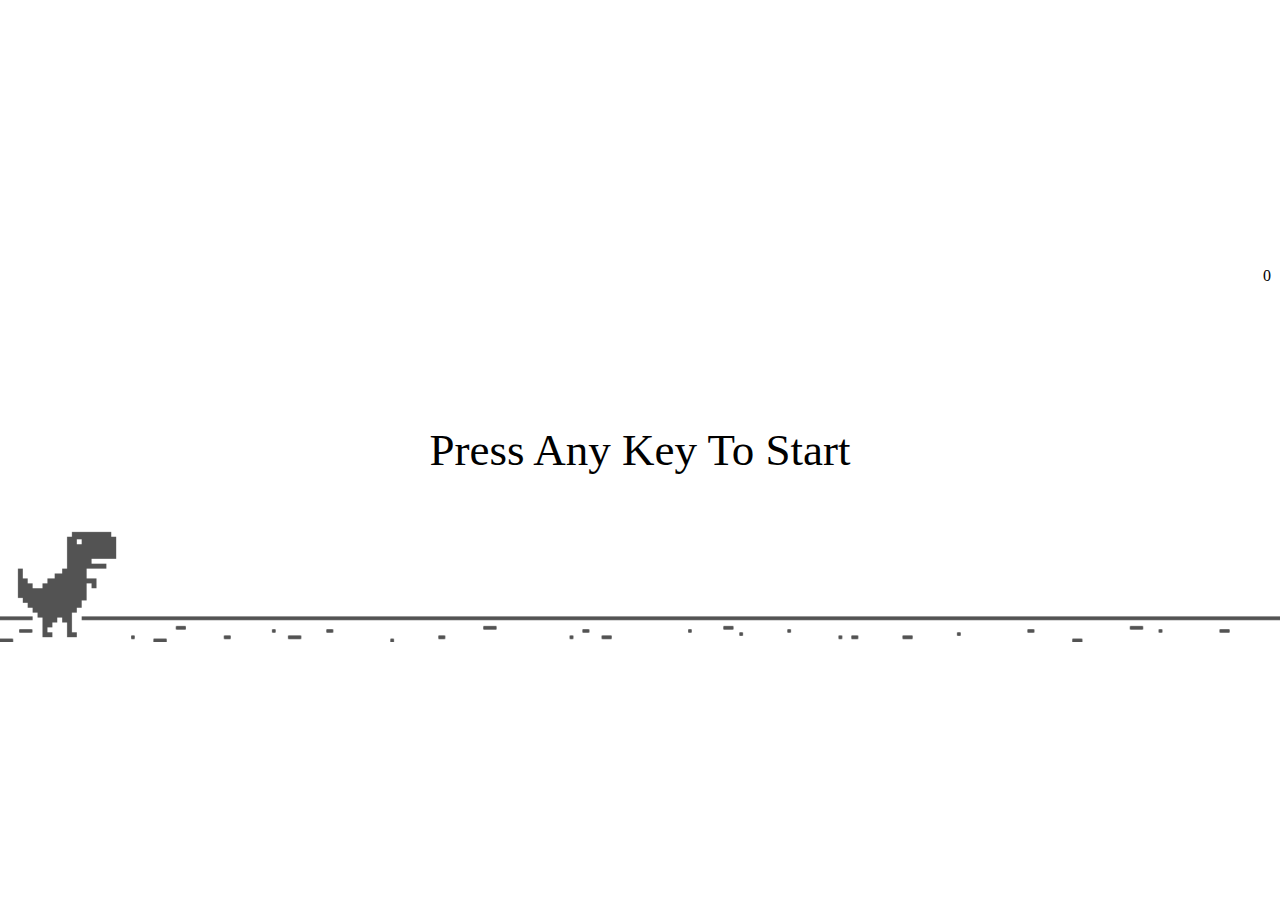
<file: index.html>
<!DOCTYPE html>
<html lang="en">
<head>
  <meta charset="UTF-8">
  <meta http-equiv="X-UA-Compatible" content="IE=edge">
  <meta name="viewport" content="width=device-width, initial-scale=1.0">
  <title>Document</title>
  <link rel="stylesheet" href="style.css">
  <script src="script.js" type="module"></script>
</head>
<body>
  <div class="world" data-world>
    <div class="score" data-score>0</div>
    <div class="start-screen" data-start-screen>Press Any Key To Start</div>
    <img src="imgs/ground.png" class="ground" data-ground>
    <img src="imgs/ground.png" class="ground" data-ground>
    <img src="imgs/dino-stationary.png" class='dino' data-dino>
  </div>
<!-- 
  |\ /|
 /_^ ^_\
   \v/

The fox goes "moo!"
-->
</body>
</html>
</file>
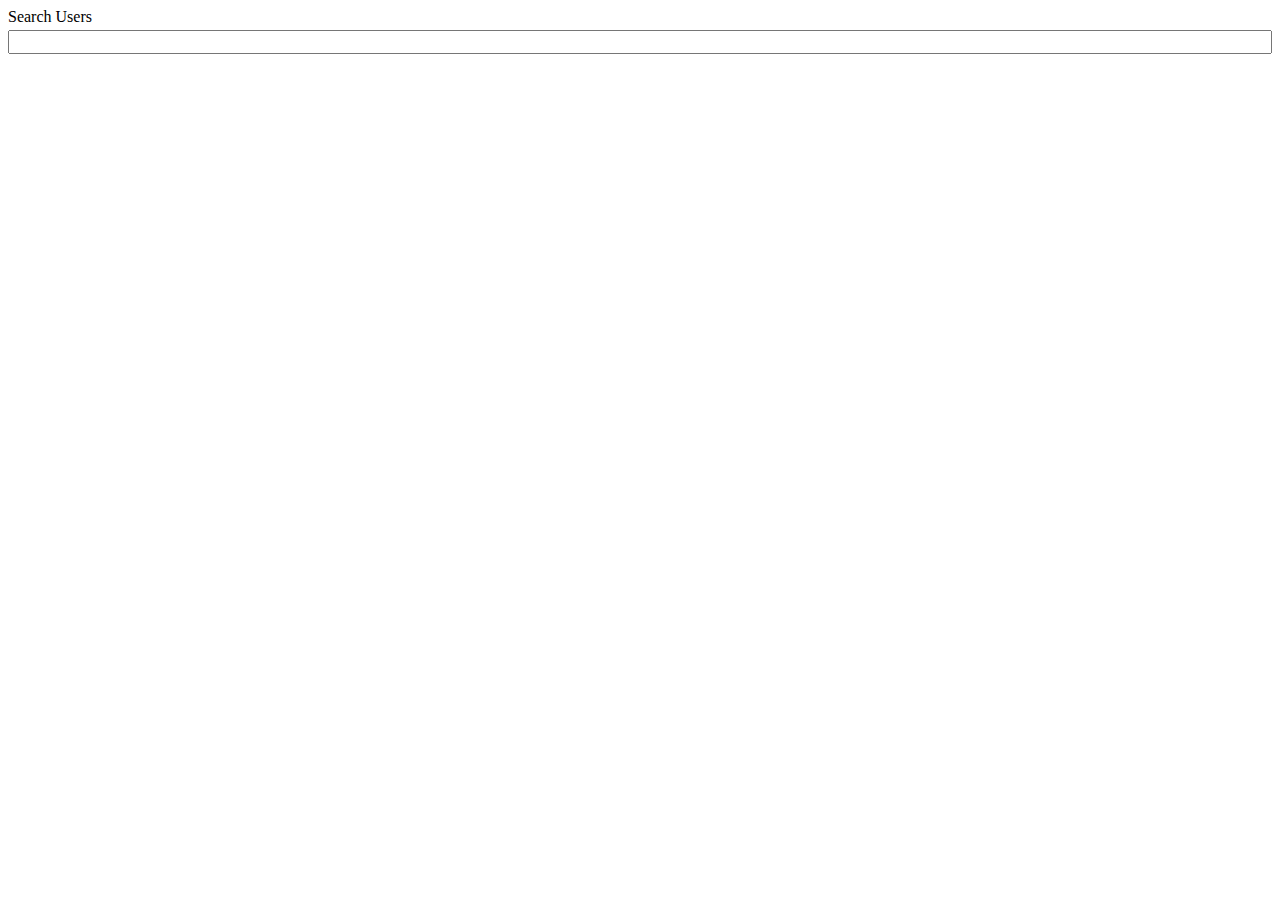
<file: searchbar/index.html>
<!DOCTYPE html>
<html lang="en">
<head>
  <meta charset="UTF-8">
  <meta http-equiv="X-UA-Compatible" content="IE=edge">
  <meta name="viewport" content="width=device-width, initial-scale=1.0">
  <title>Searchbar</title>
  <link rel="stylesheet" href="style.css">
  <script src="script.js" defer></script>
</head>
<body>
  <div class="search-wrapper">
    <label for="search">Search Users</label>
    <input type="search" type="search" data-search>
  </div>
  <div class="user-cards" data-user-cards-container></div>
  <template data-user-template>
    <div class="card">
      <div class="header" data-header></div>
      <div class="body" data-body></div>
    </div>
  </template>
</body>
</html>
</file>
<file: style.css>
*, *::before, *::after {
  box-sizing: border-box;
  user-select: none;
}

body {
  margin: 0;
  display: flex;
  justify-content: center;
  align-items: center;
  min-height: 100vh;
}

.world {
  overflow: hidden;
  position: relative;
}

.score {
  position: absolute;
  font-style: 3vmin;
  right: 1vmin;
  top: 1vmin;
}

.start-screen {
  position: absolute;
  font-size: 5vmin;
  top: 50%;
  left: 50%;
  transform: translate(-50%, -50%);
}

.hide {
  display: none;
}

.ground {
  position: absolute;
  width: 300%;
  bottom: 0;
  left: calc(var(--left) * 1%);
}

.dino {
  --bottom: 0;
  position: absolute;
  left: 1%;
  height: 30%;
  bottom: calc(var(--bottom) * 1%);
}

.cactus {
  position: absolute;
  left: calc(var(--left) * 1%);
  height: 30%;
  bottom: 0;
}
</file>
<file: searchbar/style.css>
.search-wrapper {
  display: flex;
  flex-direction: column;
  gap: .25rem;
}

input {
  font-size: 1rem;
}

.user-cards {
  display: grid;
  grid-template-columns: repeat(auto-fill, minmax(150px, 1fr));
  gap: 0.25rem;
  margin-top: 1rem;
}

.card {
  border: 1px solid black;
  background-color: white;
  padding: 0.5rem;
}

.card > .header {
  margin-bottom: 0.25rem;
}

.card > .body {
  font-size: .8rem;
  columns: #fff;
}

.hide {
  display: none;
}
</file>
